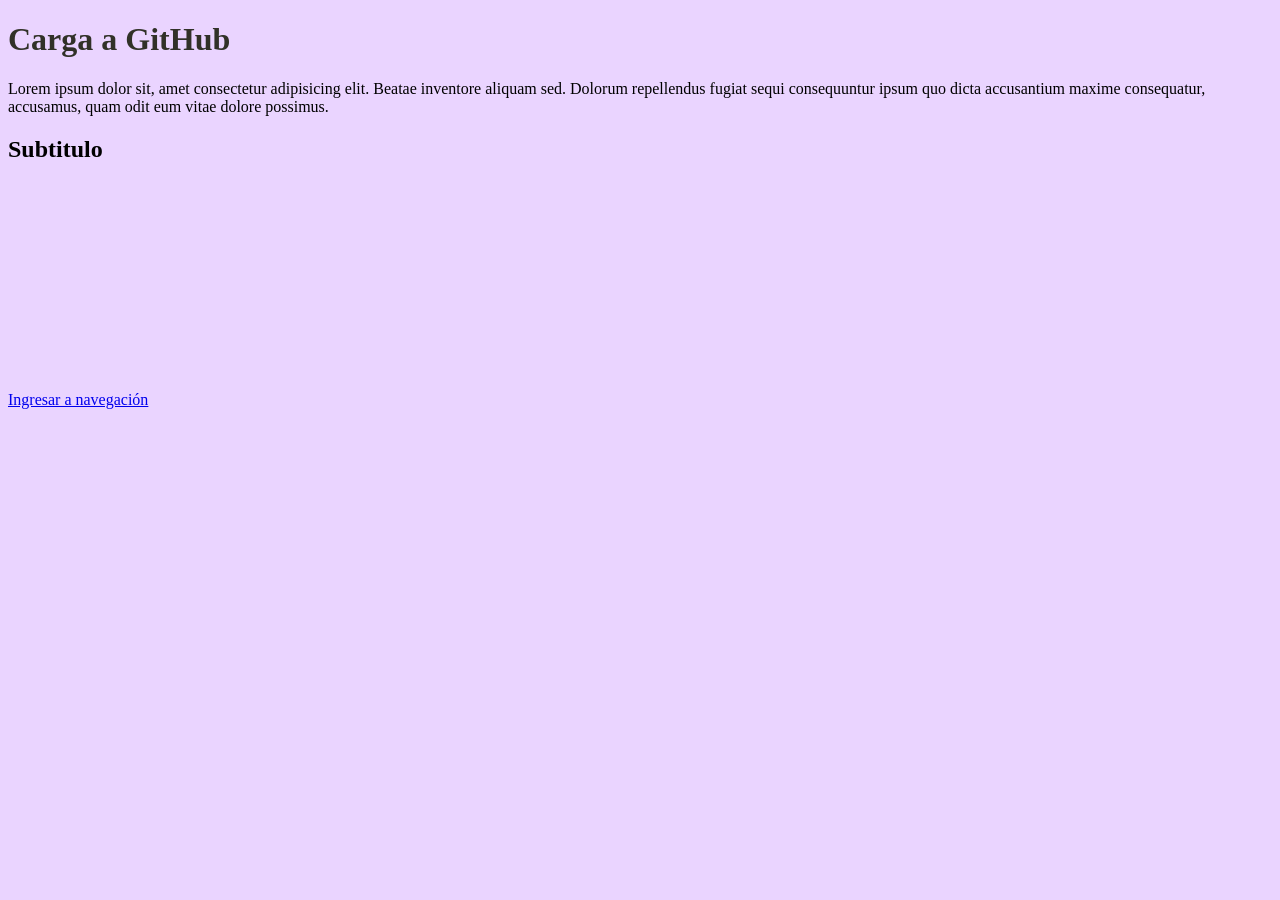
<file: index.html>
<!DOCTYPE html>
<html lang="en">
<head>
    <meta charset="UTF-8">
    <meta name="viewport" content="width=device-width, initial-scale=1.0">
    <title>Subida a GH</title>
    <link rel="stylesheet" href="style.css">
</head>
<body>
    <h1>Carga a GitHub</h1>
    <p>Lorem ipsum dolor sit, amet consectetur adipisicing elit. Beatae inventore aliquam sed. Dolorum repellendus fugiat sequi consequuntur ipsum quo dicta accusantium maxime consequatur, accusamus, quam odit eum vitae dolore possimus.</p>
    <h2>Subtitulo</h2>
    <section class="caja">
<div>

</div>
    </section>

    <a href="./nuevo.html">Ingresar a navegación</a>
</body>
</html>
</file>
<file: style.css>
body      { 
    background-color: rgb(234, 212, 255);
}

h1 {
    color: rgb(49, 49, 40);
}

div {
    margin: 2%;
    width: 50%;
    height: 200px;
}

#padre {
    background-color: brown;
}

#hijo {
    background-color: bisque;
}

.caja {
    width: 400px;
}
</file>
